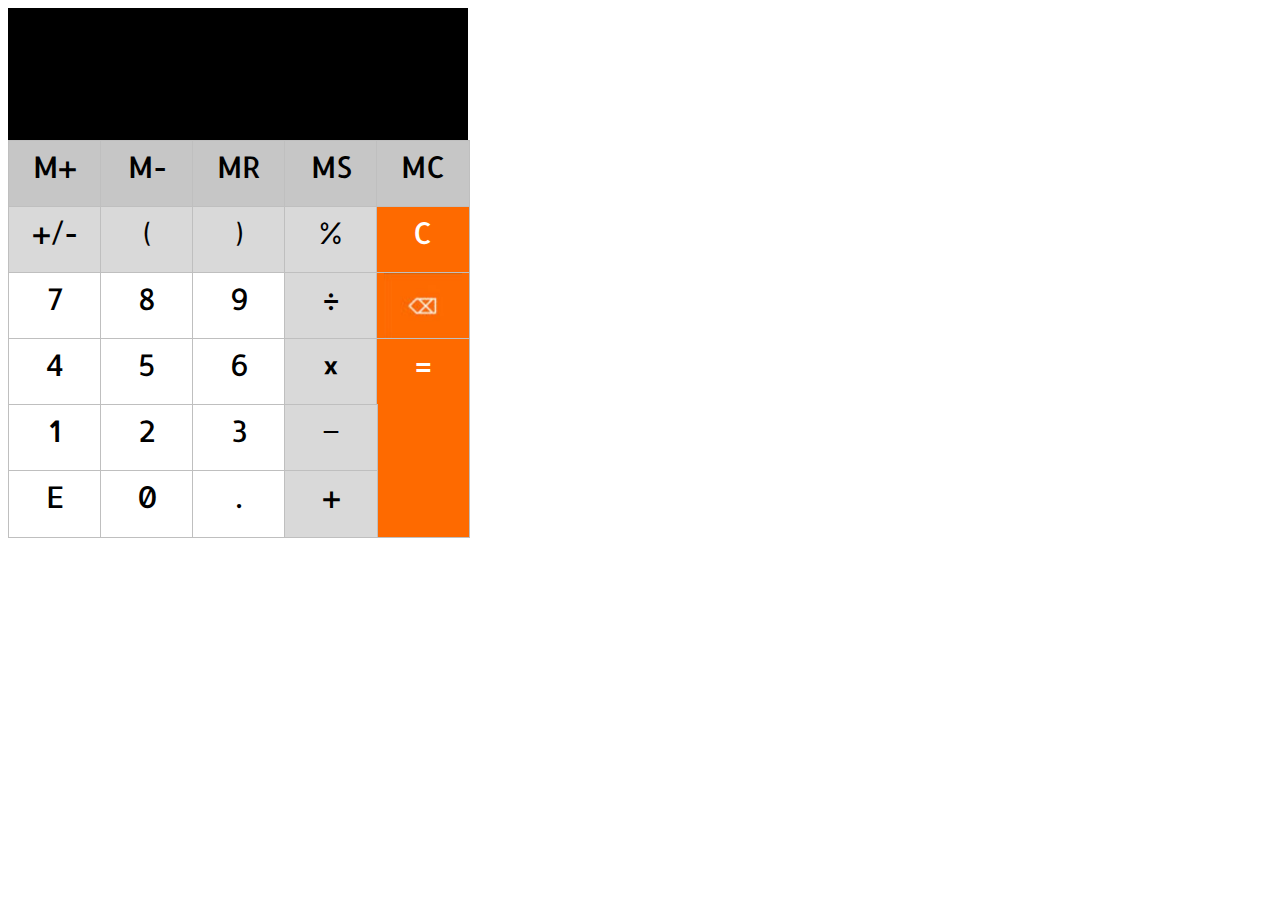
<file: Sepide/advance.html>
<!DOCTYPE html>
<html lang="en">
<head>
	<meta charset="UTF-8">
	<title>Calculator</title>
	<link rel="stylesheet" type="text/css" href="advance.css">
	<link href="https://fonts.googleapis.com/css?family=Allerta&display=swap" rel="stylesheet">
</head>
<body>
	<script src="advance.js" type="text/javascript" charset="utf-8" async defer></script>
	<div class="main">
		<div id="container">
		 	<div class="CalHead">
		 		<div class="HeadeLeft">
		 			
		 		</div>
		 		<div class="HeaderRight">
		 			
		 		</div>
		 	</div>
		 	<!-- row one  -->
		 	<div class="CalContain MClass">
		 		M+
		 	</div>
		 	<div class="CalContain MClass">
		 		M-
		 	</div>
		 	<div class="CalContain MClass">
		 		MR
		 	</div>
		 	<div class="CalContain MClass">
		 		MS
		 	</div>
		 	<div class="CalContain MClass">
		 		MC
		 	</div>
		 	<!-- row two  -->
		 	<div class="CalContain OprClass">
		 		+/-
		 	</div>
		 	<div class="CalContain OprClass">
		 		(
		 	</div>
		 	<div class="CalContain OprClass">
		 		)
		 	</div>
		 	<div class="CalContain OprClass">
		 		%
		 	</div>
		 	<div class="CalContain ShReClass">
				C
		 	</div>
		 	<!-- row three  -->
		 	<div class="CalContain NumClass">
		 		7
		 	</div>
		 	<div class="CalContain NumClass">
		 		8
		 	</div>
		 	<div class="CalContain NumClass">
		 		9
		 	</div>
		 	<div class="CalContain OprClass">
		 		&divide;
		 	</div>
		 	<div class="CalContain ShReClass">
				<img src="img/backslash.jpg" id="backSlashimg" alt="">
		 	</div>
		 	<!-- row four  -->
		 	<div class="CalContain NumClass">
		 		4
		 	</div>
		 	<div class="CalContain NumClass">
		 		5
		 	</div>
		 	<div class="CalContain NumClass">
		 		6
		 	</div>
		 	<div class="CalContain OprClass">
		 		&times;
		 	</div>
		 	<div class="CalContain equalClass ShReClass">
				=
		 	</div>
		 	<!-- row five  -->
		 	<div class="CalContain NumClass">
		 		1
		 	</div>
		 	<div class="CalContain NumClass">
		 		2
		 	</div>
		 	<div class="CalContain NumClass">
		 		3
		 	</div>
		 	<div class="CalContain OprClass">
		 		&minus;
		 	</div>
		 	
		 	<!-- row six  -->
		 	<div class="CalContain NumClass">
		 		E
		 	</div>
		 	<div class="CalContain NumClass">
		 		0
		 	</div>
		 	<div class="CalContain NumClass">
		 		.
		 	</div>
		 	<div class="CalContain OprClass">
		 		+
		 	</div>
		 	
		</div>	
	</div>
	
</body>
</html>
</file>
<file: Sepide/advance.css>
body {font-family: 'Allerta', sans-serif;
}
.main{
	width: 100%;
	height: 550px;
}
#container  {	
	width: 460px;
	max-width: 460px;
	height: 100%;
	display: grid;
	grid-template-columns: 20% 20% 20% 20% 20%;
    grid-template-rows: 12% 12% 12% 12% 12% 12% 12% 12%;    
	
}
#backSlashimg {
	width: 100%;
	height: 100%;
	display:  block;
	object-fit: contain;	
}
button{
	width: 100%;
	height: 100%;

}
.equalClass{
	grid-column: 5 / 6;
	grid-row: 6 / 9;

}
.CalContain { 
	width: 100%; 
	height: 100%; 
	border: 1px solid #bfbfbf;
	text-align: center;
	vertical-align: middle;
	line-height: 50px;
	font-size: 30px;
}
.MClass {
	background-color: #c6c6c6;
}
.OprClass{
	background-color: #d9d9d9;
	
}
.NumClass{
	background-color: #ffffff;
	
}
.ShReClass{
	background-color: #fe6a00;
	color: white;	
}
.CalHead{
	grid-column: 1 / 6;
	grid-row: 1 / 3;
	background-color: black;	
	display: flex;
}
.HeadeLeft{
	height: 100%;
	width: 40%;
	
}
.HeaderRight{
	height: 100%;
	width: 60%;
}
</file>
